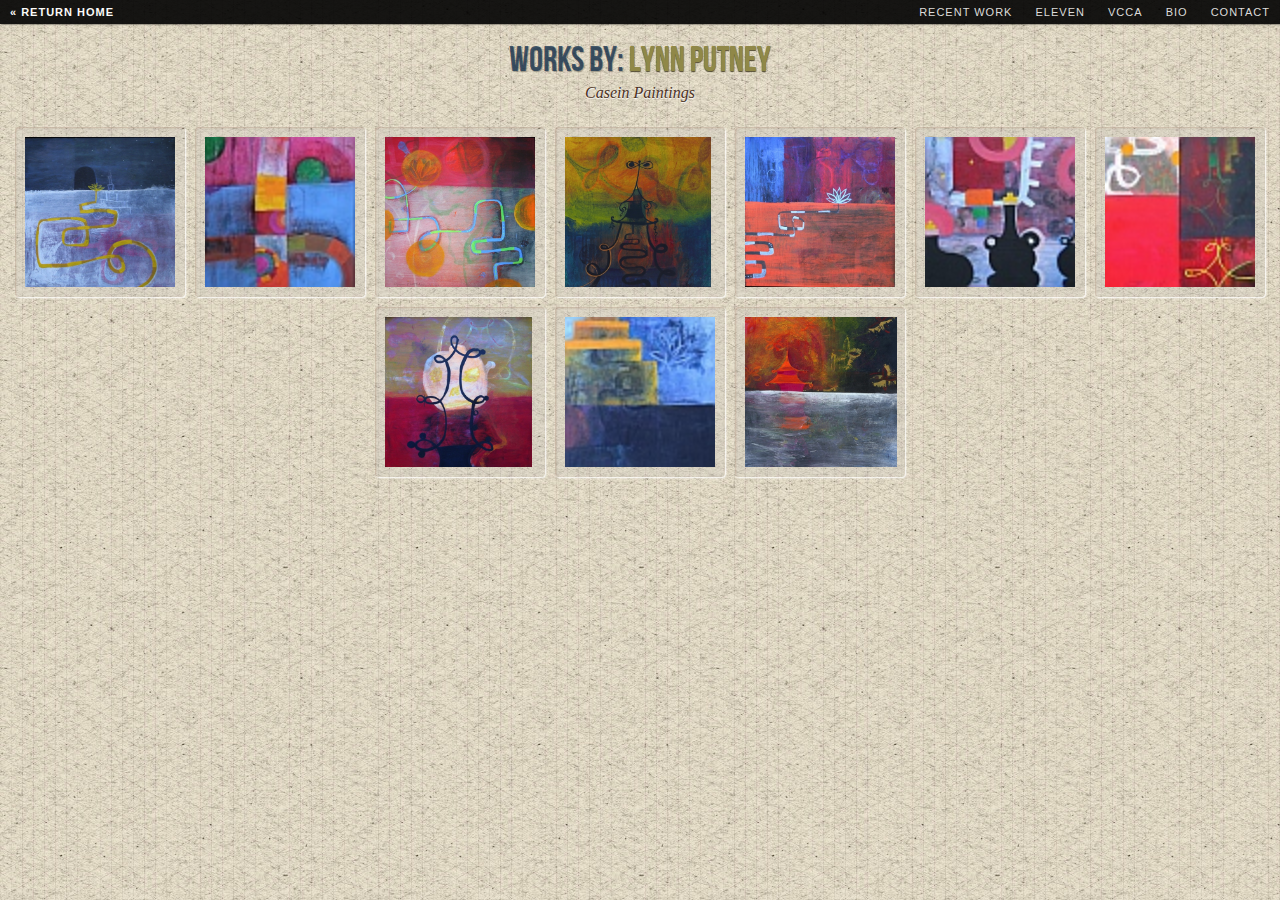
<file: casein.html>
<!DOCTYPE html>
<!--[if lt IE 7 ]> <html class="ie ie6 no-js" lang="en"> <![endif]-->
<!--[if IE 7 ]>    <html class="ie ie7 no-js" lang="en"> <![endif]-->
<!--[if IE 8 ]>    <html class="ie ie8 no-js" lang="en"> <![endif]-->
<!--[if IE 9 ]>    <html class="ie ie9 no-js" lang="en"> <![endif]-->
<!--[if gt IE 9]><!--><html class="no-js" lang="en"><!--<![endif]-->
    <head>
		<meta charset="UTF-8" />
        <meta http-equiv="X-UA-Compatible" content="IE=edge,chrome=1"> 
        <title>CSS3 Lynn Putney</title>
        <meta name="viewport" content="width=device-width, initial-scale=1.0"> 
        <meta name="author" content="Codrops" />
        <link rel="shortcut icon" href="../favicon.ico"> 
        <link rel="stylesheet" type="text/css" href="css/demo.css" />
        <link rel="stylesheet" type="text/css" href="css/style3.css" />
    </head>
    <body id="page">
        <div class="container">
			<!-- Codrops top bar -->
            <div class="codrops-top">
                <a href="index.html">
                    <strong>&laquo; Return Home</strong>
                </a>
                <span class="right">
					<a href="recent.html">Recent Work</a>
					<a href="eleven.html">Eleven</a>
                    <a href="vcca.html">VCCA</a>
                    <a href="bio.html">Bio</a>
                    <a href="contact.html">Contact</a>
                </span>
                <div class="clr"></div>
            </div><!--/ Codrops top bar -->
			<header>
				<h1>Works by: <span>Lynn Putney</span></h1>
				<h2>Casein Paintings</h2>

			</header>
			<section>
				<ul class="lb-album">
					<li>
						<a href="#image-1">
							<img src="img/casein/1.jpg" alt="image01" height="150px">
							<span>Wishing Well</span>
						</a>
						<div class="lb-overlay" id="image-1">
							<img src="img/casein/1.jpg" alt="image01" />
							<div>
								<h3>Wishing Well <span>12" x 12"</h3>
								<p>Casein on panel. Private collection, Washington, D.C.</p>
								<a href="#image-10" class="lb-prev">Prev</a>
								<a href="#image-2" class="lb-next">Next</a>
							</div>
							<a href="#page" class="lb-close">x Close</a>
						</div>
					</li>
					<li>
						<a href="#image-2">
							<img src="img/casein/2t.jpg" alt="image02" height="150px">
							<span>Up to Code</span>
						</a>
						<div class="lb-overlay" id="image-2">
							<img src="img/casein/2.jpg" alt="image02" />
							<div>							
								<h3>Up to Code <span>8" x 12"</h3>
								<p>Casein on panel.</p>
								<a href="#image-1" class="lb-prev">Prev</a>
								<a href="#image-3" class="lb-next">Next</a>
							</div>
							<a href="#page" class="lb-close">x Close</a>
						</div>
					</li>
					<li>
						<a href="#image-3">
							<img src="img/casein/3.jpg" alt="image03" height="150px">
							<span>Unintentional Prayers</span>
						</a>
						<div class="lb-overlay" id="image-3">
							<img src="img/casein/3.jpg" alt="image03" />
							<div>							
								<h3>Unintentional Prayers <span>12" x 12"</h3>
								<p>Casein on panel. Private collection, Washington, D.C.</p>
								<a href="#image-2" class="lb-prev">Prev</a>
								<a href="#image-4" class="lb-next">Next</a>
							</div>
							<a href="#page" class="lb-close">x Close</a>
						</div>
					</li>
					<li>
						<a href="#image-4">
							<img src="img/casein/4.jpg" alt="image04" height="150px">
							<span>Instant Karma</span>
						</a>
						<div class="lb-overlay" id="image-4">
							<img src="img/casein/4.jpg" alt="image04" />
							<div>							
								<h3>Instant Karma <span>12" x 12"</h3>
								<p>Casein on panel.</p>
								<a href="#image-3" class="lb-prev">Prev</a>
								<a href="#image-5" class="lb-next">Next</a>
							</div>
							<a href="#page" class="lb-close">x Close</a>
						</div>
					</li>
					<li>
						<a href="#image-5">
							<img src="img/casein/5.jpg" alt="image05" height="150px">
							<span>Flashpoint</span>
						</a>
						<div class="lb-overlay" id="image-5">
							<img src="img/casein/5.jpg" alt="image05" />
							<div>							
								<h3>Flashpoint <span>12" x 12"</h3>
								<p>Casein on panel.</p>
								<a href="#image-4" class="lb-prev">Prev</a>
								<a href="#image-6" class="lb-next">Next</a>
							</div>
							<a href="#page" class="lb-close">x Close</a>
						</div>
					</li>
					<li>
						<a href="#image-6">
							<img src="img/casein/6t.jpg" alt="image06" height="150px">
							<span>Eeny Meeny</span>
						</a>
						<div class="lb-overlay" id="image-6">
							<img src="img/casein/6.jpg" alt="image06" />
							<div>							
								<h3>Eeny Meeny <span>8" x 12"</h3>
								<p>Casein on panel.</p>
								<a href="#image-5" class="lb-prev">Prev</a>
								<a href="#image-7" class="lb-next">Next</a>
							</div>
							<a href="#page" class="lb-close">x Close</a>
						</div>
					</li>
					<li>
						<a href="#image-7">
							<img src="img/casein/7t.jpg" alt="image07" height="150px">
							<span>Double Dutch</span>
						</a>
						<div class="lb-overlay" id="image-7">
							<img src="img/casein/7.jpg" alt="image07" />
							<div>							
								<h3>Double Dutch <span>12" x 16"</h3>
								<p>Casein on panel. Private collection, Washington, D.C.</p>
								<a href="#image-6" class="lb-prev">Prev</a>
								<a href="#image-8" class="lb-next">Next</a>
							</div>
							<a href="#page" class="lb-close">x Close</a>
						</div>
					</li>
					<li>
						<a href="#image-8">
							<img src="img/casein/8.jpg" alt="image08" height="150px">
							<span>Apparition</span>
						</a>
						<div class="lb-overlay" id="image-8">
							<img src="img/casein/8.jpg" alt="image08" />
							<div>							
								<h3>Apparition <span>12" x 12"</h3>
								<p>Casein on panel.</p>
								<a href="#image-7" class="lb-prev">Prev</a>
								<a href="#image-9" class="lb-next">Next</a>
							</div>
							<a href="#page" class="lb-close">x Close</a>
						</div>
					</li>
					<li>
						<a href="#image-9">
							<img src="img/casein/9t.jpg" alt="image09" height="150px">
							<span>Safe...</span>
						</a>
						<div class="lb-overlay" id="image-9">
							<img src="img/casein/9.jpg" alt="image09" />
							<div>							
								<h3>Safe (Fly Away Home) <span>8" x 12"</h3>
								<p>Casein on panel.</p>
								<a href="#image-8" class="lb-prev">Prev</a>
								<a href="#image-10" class="lb-next">Next</a>
							</div>
							<a href="#page" class="lb-close">x Close</a>
						</div>
					</li>
					<li>
						<a href="#image-10">
							<img src="img/casein/10.jpg" alt="image10" height="150px">
							<span>Hot House</span>
						</a>
						<div class="lb-overlay" id="image-10">
							<img src="img/casein/10.jpg" alt="image10" />
							<div>							
								<h3>Hot House <span>12" x 12"</h3>
								<p>Casein on panel. Collection of the DC Commision for the
									Arts and Humanities.</p>
								<a href="#image-9" class="lb-prev">Prev</a>
								<a href="#image-1" class="lb-next">Next</a>
							</div>
							<a href="#page" class="lb-close">x Close</a>
						</div>
					</li>
				</ul>
			</section>
        </div>
    </body>
</html>
</file>
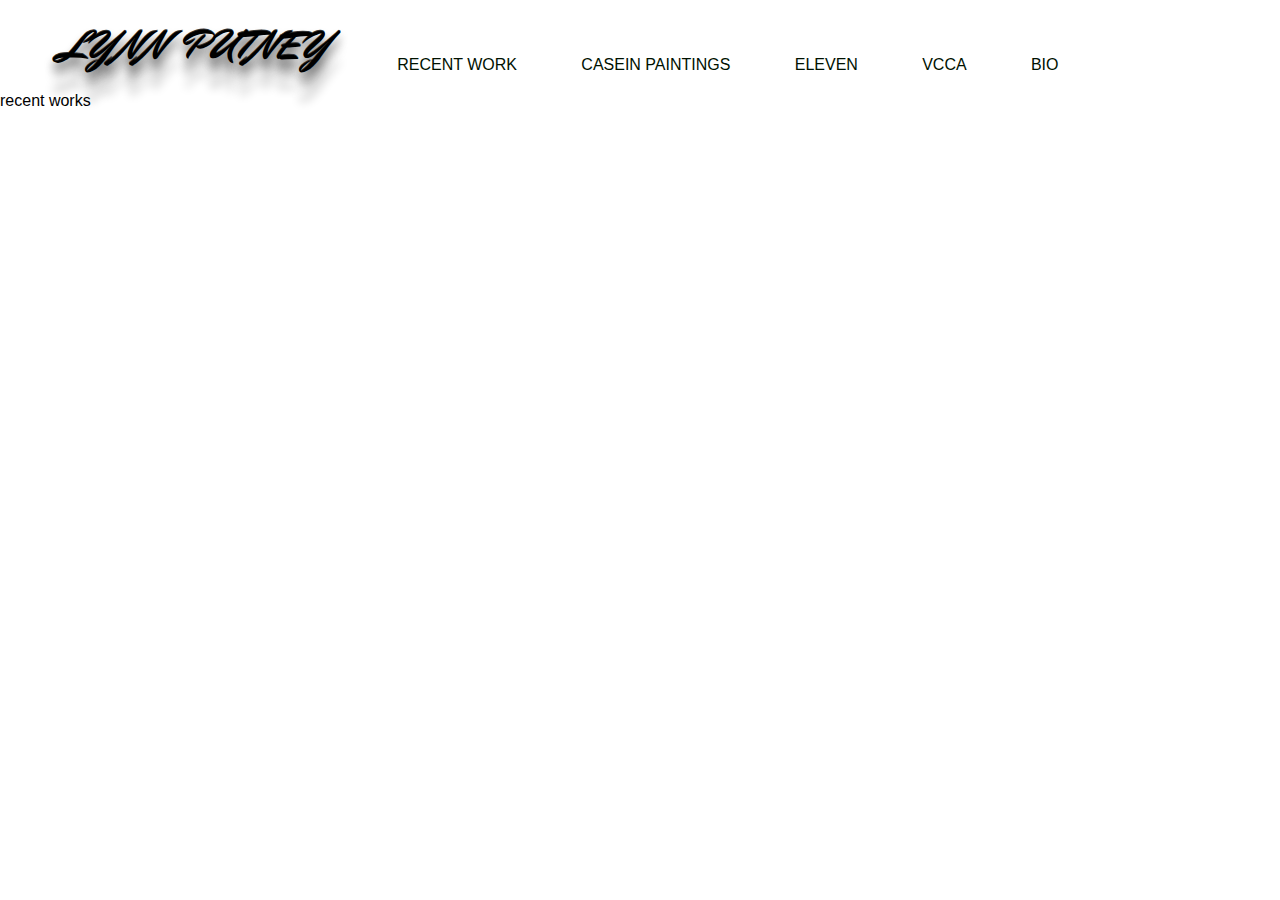
<file: recent.html>
<!DOCTYPE html>
<html >
  <head>
    <meta charset="UTF-8">
    <meta name="viewport" content="width=device-width,initial-scale=1.0">
    <title>Lynn Putney</title>
    <link rel="stylesheet" href="css/normalize.css">
    <link rel="stylesheet" href="css/style.css">
    <link href='http://fonts.googleapis.com/css?family=Mr+Dafoe' rel='stylesheet' type='text/css'>
  </head>

  <body>
   
  <header>
  <ul class="nav">
    <li><a href="#">Lynn Putney</a>
    <li><a href="recent.html">Recent Work</a></li>
    <li><a href="casein.html">Casein Paintings</a></li>
    <li><a href="eleven.html">Eleven</a></li>
    <li><a href="vcca.html">VCCA</a></li>
    <li><a href="bio.html">Bio</a></li>
    <li><a href="contact.html">Contact</a></li>
  </ul>
  </header>





<div> recent works </div> 






    </body>
</html>
</file>
<file: css/demo.css>
@font-face {
    font-family: 'BebasNeueRegular';
    src: url('fonts/BebasNeue-webfont.eot');
    src: url('fonts/BebasNeue-webfont.eot?#iefix') format('embedded-opentype'),
         url('fonts/BebasNeue-webfont.woff') format('woff'),
         url('fonts/BebasNeue-webfont.ttf') format('truetype'),
         url('fonts/BebasNeue-webfont.svg#BebasNeueRegular') format('svg');
    font-weight: normal;
    font-style: normal;
}
/* CSS reset */
body,div,dl,dt,dd,ul,ol,li,h1,h2,h3,h4,h5,h6,pre,form,fieldset,input,textarea,p,blockquote,th,td { 
	margin:0;
	padding:0;
}
html,body {
	margin:0;
	padding:0;
}
table {
	border-collapse:collapse;
	border-spacing:0;
}
fieldset,img { 
	border:0;
}
input{
	border:1px solid #b0b0b0;
	padding:3px 5px 4px;
	color:#979797;
	width:190px;
}
address,caption,cite,code,dfn,th,var {
	font-style:normal;
	font-weight:normal;
}
ol,ul {
	list-style:none;
}
caption,th {
	text-align:left;
}
h1,h2,h3,h4,h5,h6 {
	font-size:100%;
	font-weight:normal;
}
q:before,q:after {
	content:'';
}
abbr,acronym { border:0;
}
/* General Demo Style */
body{
	font-family: Constantia, Palatino, "Palatino Linotype", "Palatino LT STD", Georgia, serif;
	background: #fbf8f4 url(../img/bg.jpg) repeat top left;
	font-weight: 400;
	font-size: 15px;
	color: #aa3e03;
	overflow-y: scroll;
}
.ie7 body{
	overflow:hidden;
}
a{
	color: #333;
	text-decoration: none;
}
.container{
	position: relative;
	text-align: center;
}
.clr{
	clear: both;
}
.container > header{
	padding: 20px 30px 10px 30px;
	margin: 0px 20px 10px 20px;
	position: relative;
	display: block;
	text-shadow: 1px 1px 1px rgba(0,0,0,0.2);
    text-align: center;
}
.container > header h1{
	font-family: 'BebasNeueRegular', 'Arial Narrow', Arial, sans-serif;
	font-size: 35px;
	line-height: 35px;
	position: relative;
	font-weight: 400;
	color: rgba(27,54,81,0.8);
	text-shadow: 1px 1px 1px rgba(0,0,0,0.3);
    padding: 0px 0px 5px 0px;
}
.container > header h1 span{
	color: #908848;
	text-shadow: 0px 1px 1px rgba(47, 41, 12, 0.8);
}
.container > header h2, p.info{
	font-size: 16px;
	font-style: italic;
	color: #4a3124;
	text-shadow: 0px 1px 1px rgba(255,255,255,1);
}
/* Header Style */
.codrops-top{
	font-family:'Arial Narrow', Arial, sans-serif;
	line-height: 24px;
	font-size: 11px;
	width: 100%;
	background: #000;
	opacity: 0.9;
	text-transform: uppercase;
	z-index: 9999;
	position: relative;
	-moz-box-shadow: 1px 0px 2px #000;
	-webkit-box-shadow: 1px 0px 2px #000;
	box-shadow: 1px 0px 2px #000;
}
.codrops-top a{
	padding: 0px 10px;
	letter-spacing: 1px;
	color: #ddd;
	display: block;
	float: left;
}
.codrops-top a:hover{
	color: #fff;
}
.codrops-top span.right{
	float: right;
}
.codrops-top span.right a{
	float: none;
	display: inline;
}

p.codrops-demos{
	text-align:center;
	display: block;
	padding: 14px;
}
p.codrops-demos a,
p.codrops-demos a.current-demo,
p.codrops-demos a.current-demo:hover{
    display: inline-block;
	border: 1px solid #ddd;
	border-color: #ddd #aaa #aaa #ddd;
	padding: 4px 10px 3px;
	font-size: 13px;
	line-height: 18px;
	margin: 0px 3px;
	font-weight: 800;
	-webkit-box-shadow: 0px 1px 1px rgba(0,0,0,0.1);
	-moz-box-shadow:0px 1px 1px rgba(0,0,0,0.1);
	box-shadow: 0px 1px 1px rgba(0,0,0,0.1);
	color: rgba(27,54,81,0.8);
	-webkit-border-radius: 5px;
	-moz-border-radius: 5px;
	border-radius: 5px;
	background: #fff;
	text-shadow: 0px 1px 1px rgba(255,255,255,0.9);
	background: -moz-linear-gradient(top, #ffffff 0%, #f6f6f6 47%, #ededed 100%);
	background: -webkit-gradient(linear, left top, left bottom, color-stop(0%,#ffffff), color-stop(47%,#f6f6f6), color-stop(100%,#ededed));
	background: -webkit-linear-gradient(top, #ffffff 0%,#f6f6f6 47%,#ededed 100%);
	background: -o-linear-gradient(top, #ffffff 0%,#f6f6f6 47%,#ededed 100%);
	background: -ms-linear-gradient(top, #ffffff 0%,#f6f6f6 47%,#ededed 100%);
	background: linear-gradient(top, #ffffff 0%,#f6f6f6 47%,#ededed 100%);
}
p.codrops-demos a:hover{
	background: #fff;
}
p.codrops-demos a:active{
	background: #e5e5e5;
	background: -moz-linear-gradient(top, #e5e5e5 0%, #ffffff 100%);
	background: -webkit-gradient(linear, left top, left bottom, color-stop(0%,#e5e5e5), color-stop(100%,#ffffff));
	background: -webkit-linear-gradient(top, #e5e5e5 0%,#ffffff 100%);
	background: -o-linear-gradient(top, #e5e5e5 0%,#ffffff 100%);
	background: -ms-linear-gradient(top, #e5e5e5 0%,#ffffff 100%);
	background: linear-gradient(top, #e5e5e5 0%,#ffffff 100%);
	-webkit-box-shadow: 0px 1px 1px rgba(255,255,255,0.9);
	-moz-box-shadow:0px 1px 1px rgba(255,255,255,0.9);
	box-shadow: 0px 1px 1px rgba(255,255,255,0.9);
}
p.codrops-demos a.current-demo,
p.codrops-demos a.current-demo:hover{
	color: #999;
}
</file>
<file: css/style3.css>
.lb-album{
	  display: flex;
  flex-wrap: wrap;
  justify-content: center;
	margin: 0 auto;
	font-family: 'BebasNeueRegular', 'Arial Narrow', Arial, sans-serif;
}
.lb-album li{
	float: left;
	margin: 5px;
	position: relative;
}
.lb-album li > a,
.lb-album li > a img{
	display: block;
}
.lb-album li > a{
	width: 150px;
	height: 150px;
	position: relative;
	padding: 10px;
	background: rgba(202, 199, 191, 0.3);
	-webkit-box-shadow: 1px 1px 2px #fff, 1px 1px 2px rgba(158,111,86,0.3) inset;
	-moz-box-shadow: 1px 1px 2px #fff, 1px 1px 2px rgba(158,111,86,0.3) inset;
	box-shadow: 1px 1px 2px #fff, 1px 1px 2px rgba(158,111,86,0.3) inset;
	-moz-border-radius: 4px;
	-webkit-border-radius: 4px;
	border-radius: 4px 4px 4px 4px;
}
.lb-album li > a span{
	position: absolute;
	width: 150px;
	height: 150px;
	top: 10px;
	left: 10px;
	text-align: center;
	line-height: 150px;
	color: rgba(27,54,81,0.8);
	text-shadow: 0px 1px 1px rgba(255,255,255,0.6);
	font-size: 24px;
	opacity: 0;
	filter: alpha(opacity=0); /* internet explorer */
    -ms-filter:"progid:DXImageTransform.Microsoft.Alpha(opacity=0)"; /*IE8*/
	background: rgba(212, 206, 184, 0.7);
	background: -moz-radial-gradient(center, ellipse cover, rgba(255,255,255,0.67) 0%, rgba(212, 206, 184, 0.55) 100%);
	background: -webkit-gradient(radial, center center, 0px, center center, 100%, color-stop(0%,rgba(255,255,255,0.56)), color-stop(100%,rgba(212, 206, 184, 0.55)));
	background: -webkit-radial-gradient(center, ellipse cover, rgba(255, 255, 255, 0.67) 0%,rgba(212, 206, 184, 0.55) 100%);
	background: -o-radial-gradient(center, ellipse cover, rgba(255,255,255,0.67) 0%,rgba(212, 206, 184, 0.55) 100%);
	background: -ms-radial-gradient(center, ellipse cover, rgba(255,255,255,0.67) 0%,rgba(212, 206, 184, 0.55) 100%);
	background: radial-gradient(center, ellipse cover, rgba(255,255,255,0.67) 0%,rgba(212, 206, 184, 0.55) 100%);
	-webkit-transition: opacity 0.3s linear;
	-moz-transition: opacity 0.3s linear;
	-o-transition: opacity 0.3s linear;
	-ms-transition: opacity 0.3s linear;
	transition: opacity 0.3s linear;
}
.lb-album li > a:hover span{
	opacity: 1;
	filter: alpha(opacity=99); /* internet explorer */
    -ms-filter:"progid:DXImageTransform.Microsoft.Alpha(opacity=99)"; /*IE8*/
}
.lb-overlay{
	width: 0px;
	height: 0px;
	position: fixed;
	overflow: hidden;
	left: 0px;
	top: 0px;
	padding: 0px;
	z-index: 99;
	text-align: center;
	background: rgba(3, 6, 8, 0.8) 100%);
	background: -moz-radial-gradient(center, ellipse cover, rgba(255,255,255,0.9) 0%, rgba(27, 33, 37, 0.9) 100%);
	background: -webkit-gradient(radial, center center, 0px, center center, 100%, color-stop(0%,rgba(255,255,255,0.9)), color-stop(100%,rgba(27, 33, 37, 0.9)));
	background: -webkit-radial-gradient(center, ellipse cover, rgba(255,255,255,0.9) 0%,rgba(27, 33, 37, 0.9) 100%);
	background: -o-radial-gradient(center, ellipse cover, rgba(255,255,255,0.9) 0%,rgba(27, 33, 37, 0.9) 100%);
	background: -ms-radial-gradient(center, ellipse cover, rgba(255,255,255,0.9) 0%,rgba(27, 33, 37, 0.9) 100%);
	background: radial-gradient(center, ellipse cover, rgba(255,255,255,0.9) 0%,rgba(27, 33, 37, 0.9) 100%);
}
.lb-overlay > div{
	display: flex;
	justify-content: center;
	align-items: center;
	position: relative;
	color: rgba(27,54,81,0.8);
	/*width: 550px;*/
	height: 80px;
	margin: 40px auto 0px auto;
	text-shadow: 0px 1px 1px rgba(255,255,255,0.6);
}
.lb-overlay div h3,
.lb-overlay div p{
	padding: 0px 20px;
	width: 200px;
	height: 60px;
}
.lb-overlay div h3{
	font-size: 30px;
	float: left;
	text-align: right;
	border-right: 1px solid rgba(27,54,81,0.4);
}
.lb-overlay div h3 span,
.lb-overlay div p{
	font-size: 16px;
	font-family: Constantia, Palatino, "Palatino Linotype", "Palatino LT STD", Georgia, serif;
	font-style: italic;
}
.lb-overlay div h3 span{
	display: block;
	line-height: 6px;
}
.lb-overlay div p{
	font-size: 14px;
	text-align: left;
	float: left;
	/*width: 260px;*/
}
.lb-overlay a.lb-close{
	background: rgba(27,54,81,0.8);
	z-index: 1001;
	color: #fff;
	position: absolute;
	top: 43px;
	left: 50%;
	font-size: 15px;
	line-height: 26px;
	text-align: center;
	width: 50px;
	height: 23px;
	overflow: hidden;
	margin-left: -25px;
	opacity: 0;
	filter: alpha(opacity=0); /* internet explorer */
    -ms-filter:"progid:DXImageTransform.Microsoft.Alpha(opacity=0)"; /*IE8*/
	-webkit-box-shadow: 0px 1px 2px rgba(0,0,0,0.3);
	-moz-box-shadow: 0px 1px 2px rgba(0,0,0,0.3);
	box-shadow: 0px 1px 2px rgba(0,0,0,0.3);
}
.lb-overlay img{
	/* height: 100%; For Opera max-height does not seem to work */
	max-width: 100%; /*//change*/
	max-height: 100%; /*//change*/
	position: relative;
	opacity: 0;
	filter: alpha(opacity=0); /* internet explorer */
    -ms-filter:"progid:DXImageTransform.Microsoft.Alpha(opacity=0)"; /*IE8*/
	-webkit-box-shadow: 1px 1px 4px rgba(0,0,0,0.3);
	-moz-box-shadow: 1px 1px 4px rgba(0,0,0,0.3);
	box-shadow: 0px 2px 7px rgba(0,0,0,0.2);
	-webkit-transition: opacity 0.5s linear;
	-moz-transition: opacity 0.5s linear;
	-o-transition: opacity 0.5s linear;
	-ms-transition: opacity 0.5s linear;
	transition: opacity 0.5s linear;
}
.lb-prev, .lb-next{
	text-indent: -9000px;
	position: absolute;
	top: -32px;
	width: 24px;
	height: 25px;
	left: 50%;
	opacity: 0.8;
	filter: alpha(opacity=80); /* internet explorer */
    -ms-filter:"progid:DXImageTransform.Microsoft.Alpha(opacity=80)"; /*IE8*/
}
.lb-prev:hover, .lb-next:hover{
	opacity: 1;
	filter: alpha(opacity=99); /* internet explorer */
    -ms-filter:"progid:DXImageTransform.Microsoft.Alpha(opacity=99)"; /*IE8*/
}
.lb-prev{
	margin-left: -30px;
	background: transparent url(../images/arrows.png) no-repeat top left;
}
.lb-next{
	margin-left: 6px;
	background: transparent url(../images/arrows.png) no-repeat top right;
}
.lb-overlay:target {
	width: auto;
	height: auto;
	bottom: 0px;
	right: 0px;
	padding: 90px 100px 120px 100px;
}
.lb-overlay:target img,
.lb-overlay:target a.lb-close{
	opacity: 1;
	filter: alpha(opacity=99); /* internet explorer */
    -ms-filter:"progid:DXImageTransform.Microsoft.Alpha(opacity=99)"; /*IE8*/
}
/* 
	100% Height for Opera as the max-height seems to be ignored, not optimal for large screens 
	http://bricss.net/post/11230266445/css-hack-to-target-opera 
*/
x:-o-prefocus, .lb-overlay img {
    height: 100%;
}

/* Media Queries */
@media screen and (max-width: 767px) {
	.container > header{
		text-align: center;
	}
	p.codrops-demos {
		position: relative;
		top: auto;
		left: auto;
	}

	.codrops-top {
		font-size: .5rem;
	}


/*	.lb-overlay {
		display: flex;
		flex-direction: column;
		justify-content: center;
		align-items:center;
	}*/

	.lb-overlay > div {
		flex: display;
		flex-direction: column;
		justify-content: center;
		align-items: center;
		flex-wrap: nowrap;
		margin: 55px 0 0 0;
	}

	.lb-overlay div h3,
	.lb-overlay div p{
	padding: 0px 20px;
	width: 200px;
	height: 60px;
	}

	.lb-overlay div h3 {
		font-size: 28px;
		border-right: none;
		text-align: center;
		padding-top: 12px;
		padding-bottom: 12px;
		width: auto;
	}

	.lb-overlay div h3 span {
		line-height: 12px;
	}

	.lb-overlay div p {
		text-align: center;
		float: none;
	}

	.lb-overlay div h3 span,
	.lb-overlay div p{
	 	font-size: 14px;
	 	
		 }
}

@media screen and (max-width: 580px) {
	.lb-overlay div h3 {
		font-size: 22px;
		border-right: none;
		text-align: center;
		padding-top: 12px;
		padding-bottom: 12px;
		width: auto;
	}


	.lb-overlay div h3 span,
	.lb-overlay div p{
	 	font-size: 12px;
	 	padding-top: 5px;
		 }

	}
</file>
<file: css/style.css>
/******************************
Flexbox Layout
*******************************/
  body {
    overflow: hidden;
  }

  

  body .nav  {
    display: -webkit-flex;
    display: flex;
  }

  .nav { 
    -webkit-flex-direction: column;
    -webkit-justify-content: space-between;
    -webkit-align-items: flex-end;
    -webkit-flex-wrap: wrap;
  }

  .nav li:first-child {
    margin-right: left;
  }

  .nav li:last-child {
    visibility: visible;
  }

.press {
  visibility: hidden;
}

.quote {
  visibility: hidden;
}




@media all and (min-width: 950px) {
    .nav, .press {
    display: -webkit-flex;
  }
  .nav {
    -webkit-flex-direction: row;
    -webkit-justify-content: space-between;
    -webkit-align-items: flex-end;
    -webkit-flex-wrap: wrap;
  }


  .nav li:last-child {
    visibility: hidden;
  }

  .main-banner {
    visibility: visible;
    margin-top: 100px;
    margin-left: auto;
    width: 1020px;
    background: #dfe2e4;
    text-align: left;
    padding: 35px 35px;
    display: block;
    border-radius: 300px;
    background: rgba(255,255,255,.3);
    margin-right: -650px;
  
  }

.press {
    visibility: visible;
    margin-top: auto;
    margin-left: auto;
    width: 1000px;
    background: #dfe2e4;
    padding: 50px 35px;
    display: block;
    margin-right: -50px;

    margin-right: 40px;
}

.quote {
  visibility: visible;
  overflow: hidden;
}
  }

}

@media all and (min-width: 1000px) {

}


/********************************************
General Styling header, nav, logo, press
*********************************************/

html {
   height: 100%;
  
}  


body {    
   font-family: Helvetica;  
   margin: 0px; /*needs to be zero for no white space*/
   height: 100%;
   width: 100%; /* width needed for Firefox */
   background: url('#') top center no-repeat;
   background-size: cover;
}

/******************************
Navigation elements
*******************************/

.nav {
  margin: 0 auto;
  padding: 10px;
  width: 90%;
  list-style-type: none;
}

li {
  margin: 8px;
}

.nav a {
  text-decoration: none;
/*  display: block;*/
  padding: 9px;
  color: #010;
  font-size: 1em;
  text-transform: uppercase;
  vertical-align: top;
}

.nav li a:hover {
  color: rgba(0,1,0,0.7);
}



.nav li:first-child a:hover {
  color: rgba(33,33,33,0.7);
  color: #010;
}

.nav li:first-child a {
  letter-spacing: 5px;
  font-family:Mr Dafoe, sans-serif;
  font-size:2.5em;
  color: #000;
  text-align:center;
  text-shadow: 0 -1.5px 0 #333,
    0 6px 8px rgba(0,0,0,.4),
    0 9px 10px rgba(0,0,0,.15),
    0 30px 10px rgba(0,0,0,.18),
    0 15px 10px rgba(0,0,0,.21);
    margin-left: -20px;
}

/******************************
Press article
*******************************/


.quote a {
  color: orange;
  text-decoration: none;
}

.press {

  border: 3px dotted rgba(45,74,95,.9);
  border-radius: 300px;
  background: rgba(255,255,255,.7);

}
.quote {
  width: 300px;
  text-align: right;
  margin-left: 20px;
  color: gray;
  font-family: serif;
  font-size: .8rem; /* font shorthand doesn’t work with rem in IE10 */
  padding-left: 20px;
  margin-right: 150px;
}

h2 {
  font-size: 1.5rem;
  font-family: helvetica, sans-serif;
  font-style: italic;
   
}

.quote h2 a {

}
h3 {
    font-style: italic;
    font-size: .8rem;
    
}
</file>
